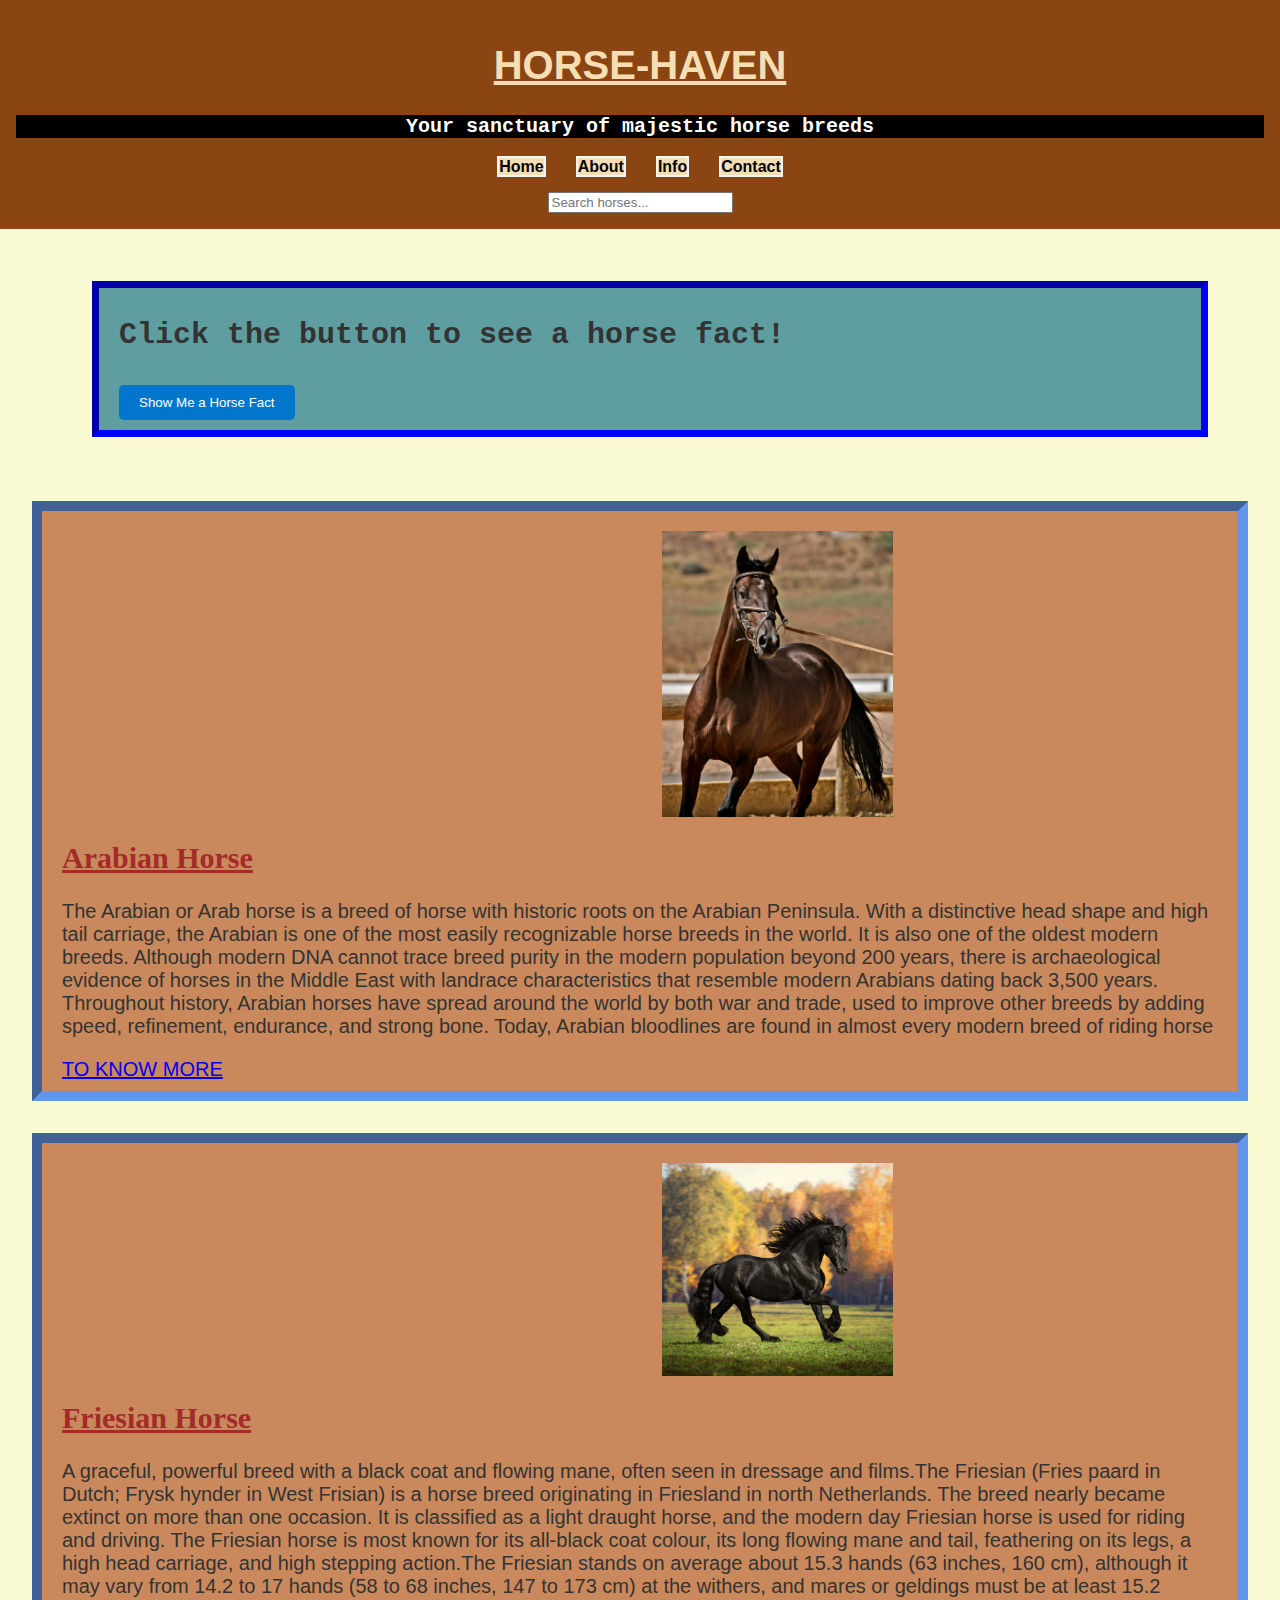
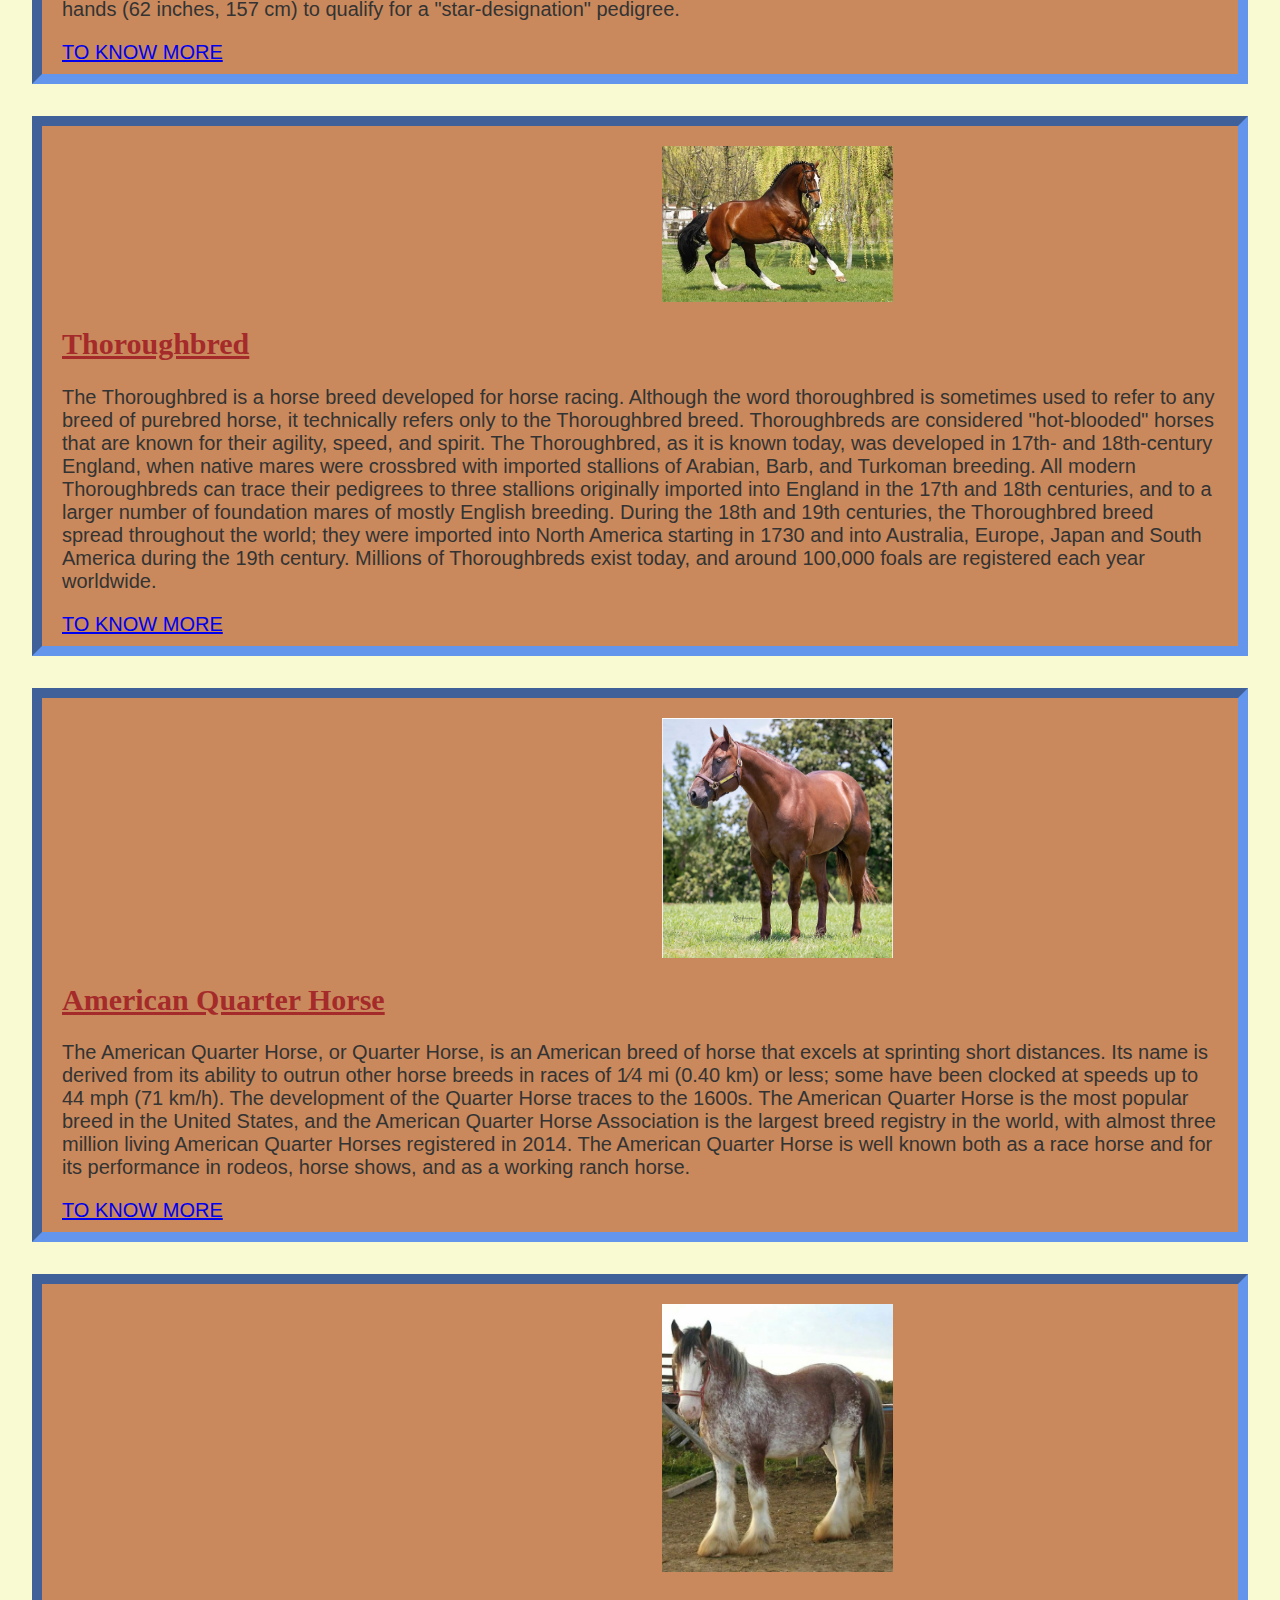
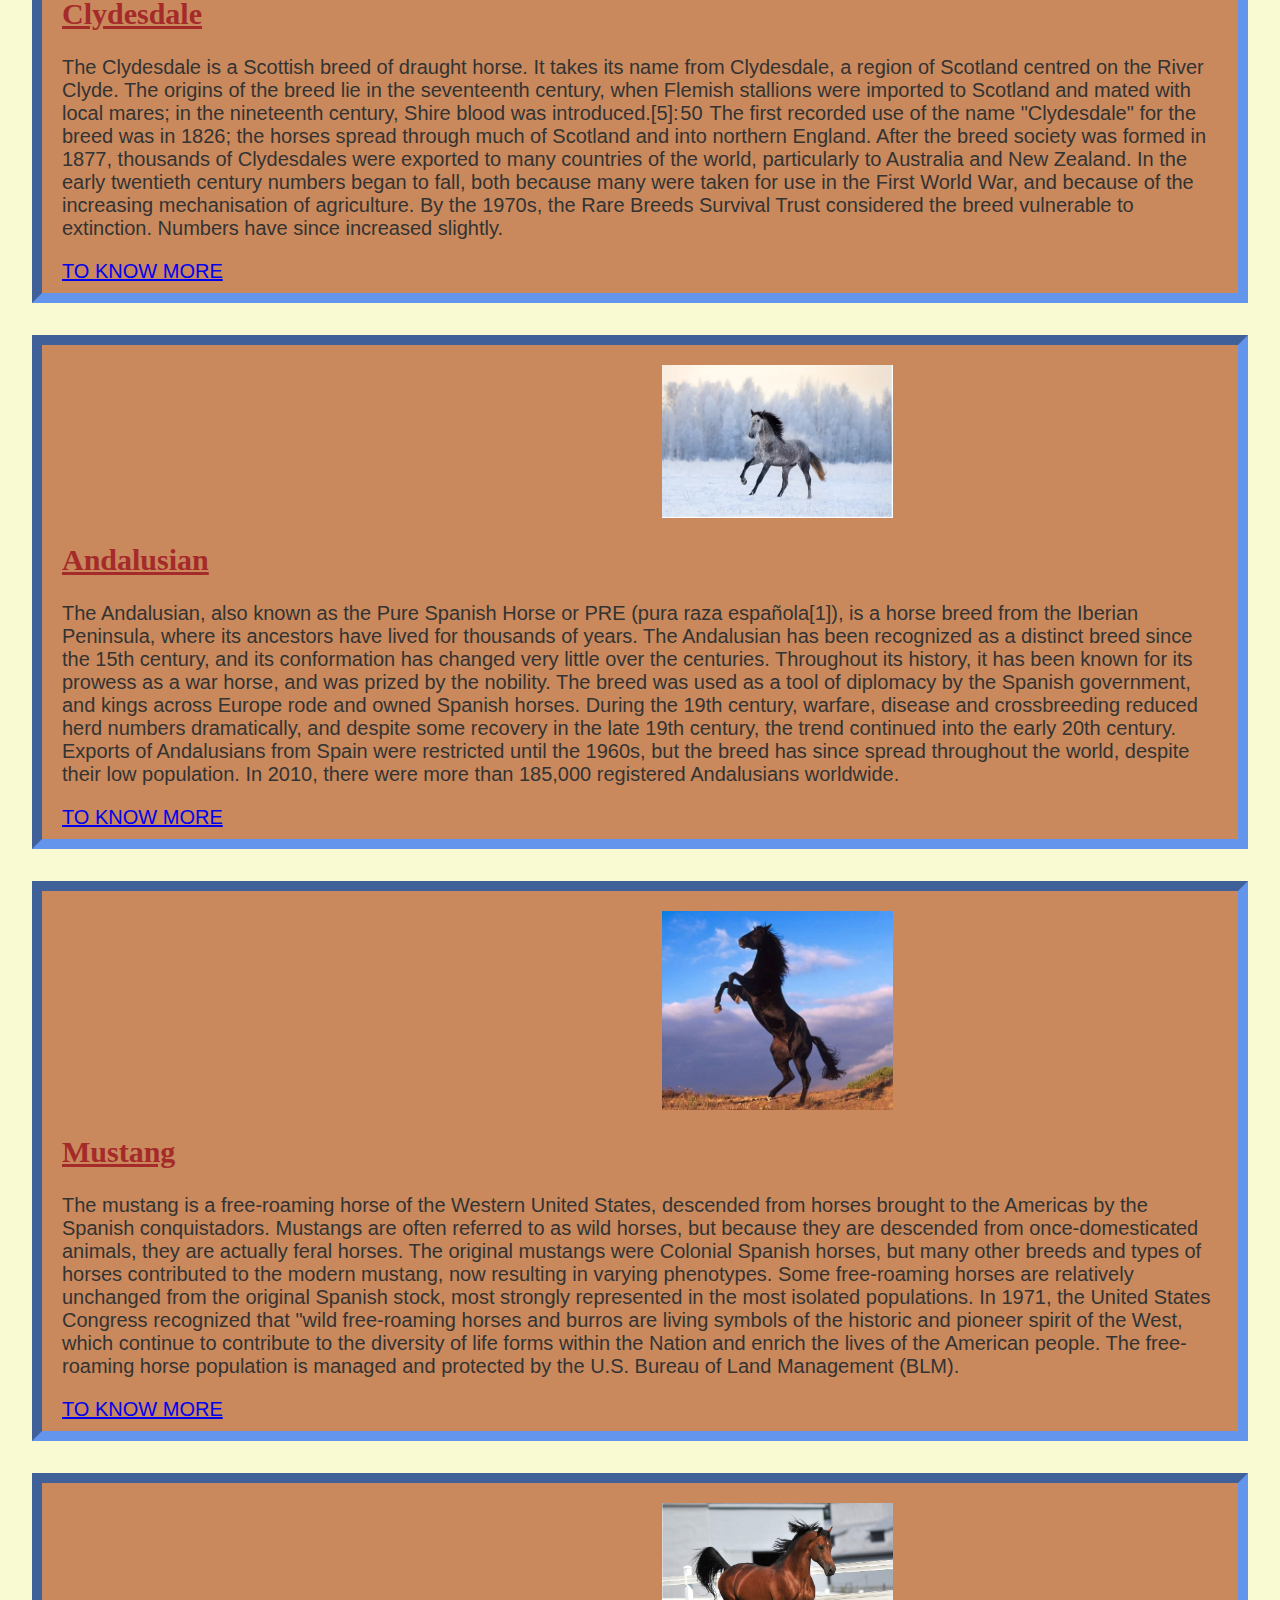
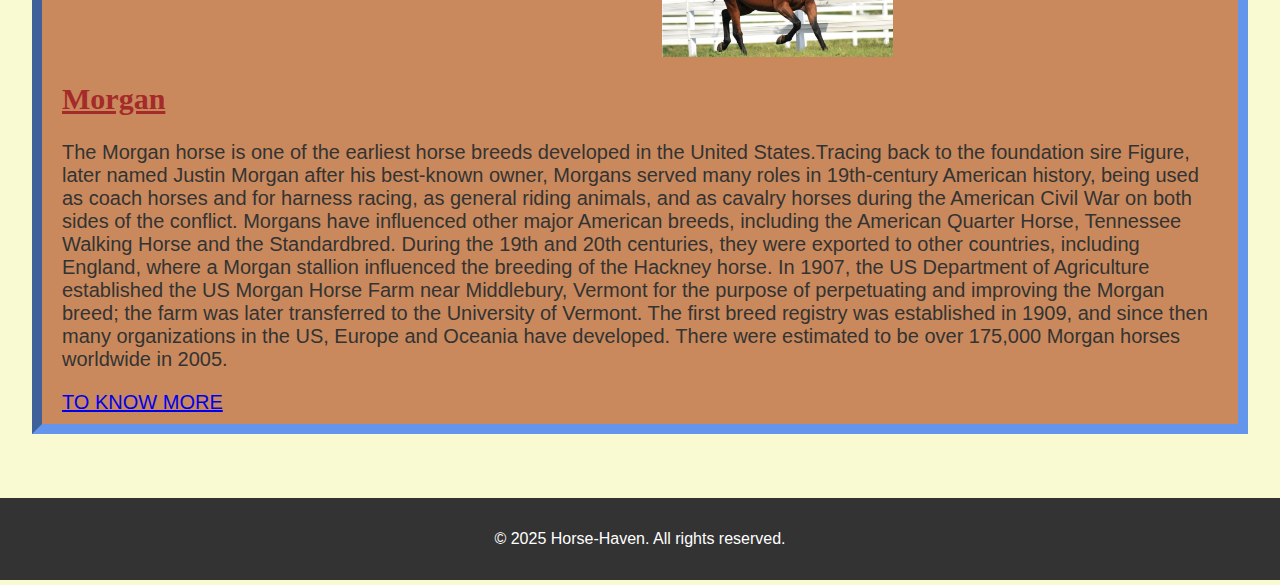
<file: index.html>
<!DOCTYPE html>
<html lang="en">
<head>
  <meta charset="UTF-8" />
  <meta name="viewport" content="width=device-width, initial-scale=1.0"/>
  <title>Horse Haven</title>
  <link rel="stylesheet" href="style.css" />
</head>
<body>
  <header>
    <h1 class="h1">HORSE-HAVEN</h1>
    <p class="P1">Your sanctuary of majestic horse breeds</p>
    <nav>
      <ul>
        <li><a href="index.html">Home</a></li>
        <li><a href="about.html">About</a></li>
        <li><a href="info.html">Info</a></li>
        <li><a href="contact.html">Contact</a></li>
      </ul>
    </nav>
    <input type="text" id="searchBar" placeholder="Search horses..." />
    
  </header>
  <main>
    <div class="info">
    <p id="factDisplay">Click the button to see a horse fact!</p>
<button onclick="showFact()">Show Me a Horse Fact</button>
    </div>
  </main>

  <main id="horseContainer">
    <section class="horse-card">
      <img src="Arabian horse.jpg" alt="Arabian Horse" width="200px" class="center"/>
      <div class="horse1">
        <h2 class="ho1">Arabian Horse</h2>
        <p>The Arabian or Arab horse is a breed of horse with historic roots on the Arabian Peninsula. 
           With a distinctive head shape and high tail carriage, the Arabian is one of the most easily recognizable horse breeds in the world. It is also one of the oldest modern breeds. Although modern DNA cannot trace breed purity in the modern population beyond 200 years, there is archaeological evidence of horses in the Middle East with landrace characteristics that resemble modern Arabians dating back 3,500 years. Throughout history, Arabian horses have spread around the world by both war and trade, used to improve other breeds by adding speed, refinement, endurance, and strong bone.
           Today, Arabian bloodlines are found in almost every modern breed of riding horse</p>
         <a href="https://en.wikipedia.org/wiki/Arabian_horse">TO KNOW MORE</a>
      </div>
    </section>

    <section class="horse-card">
      <img src="Friesian horse.png" alt="Friesian Horse"width="200px" class="center"/>
      <div class="horse2">
        <h2 class="ho1">Friesian Horse</h2>
        <p>A graceful, powerful breed with a black coat and flowing mane,
           often seen in dressage and films.The Friesian 
           (Fries paard in Dutch; Frysk hynder in West Frisian) is a horse breed originating in Friesland in north Netherlands. 
           The breed nearly became extinct on more than one occasion. It is classified as a light draught horse, and the modern day Friesian horse is used for riding and driving. The Friesian horse is most known for its all-black coat colour, its long flowing mane and tail, feathering on its legs, 
           a high head carriage, and high stepping action.The Friesian stands on average about 15.3 hands (63 inches, 160 cm), although it may vary from 14.2 to 17 hands (58 to 68 inches, 147 to 173 cm) at the withers, and mares or geldings must be at least 15.2 hands (62 inches, 157 cm) to qualify for a "star-designation" pedigree.</p>
           <a href="https://en.wikipedia.org/wiki/Friesian_horse">TO KNOW MORE</a>
          </div>
    </section>

    <section class="horse-card">
      <img src="thoroghbred.png" alt="Thoroughbred Horse"width="200px" class="center"/>
      <div class="horse3">
        <h2 class="ho1">Thoroughbred</h2>
        <p>The Thoroughbred is a horse breed developed for horse racing. Although the word thoroughbred is sometimes used to refer to any breed of purebred horse, it technically refers only to the Thoroughbred breed. Thoroughbreds are considered "hot-blooded" horses that are known for their agility, speed, and spirit.
          The Thoroughbred, as it is known today, was developed in 17th- and 18th-century England, when native mares were crossbred with imported stallions of Arabian, Barb, and Turkoman breeding. All modern Thoroughbreds can trace their pedigrees to three stallions originally imported into England in the 17th and 18th centuries, and to a larger number of foundation mares of mostly English breeding. During the 18th and 19th centuries, the Thoroughbred breed spread throughout the world; they were imported into North America starting in 1730 and into Australia, Europe, Japan and South America during the 19th century. Millions of Thoroughbreds exist today, and around 100,000 foals are registered each year worldwide.</p>
          <a href="https://en.wikipedia.org/wiki/Thoroughbred">TO KNOW MORE</a> 
        </div>
    </section>

    <section class="horse-card">
      <img src="Amercian quater horse.png" alt="American_Quarter_Horse"width="200px" class="center"/>
      <div class="horse3">
        <h2 class="ho1">American Quarter Horse</h2>
        <p>The American Quarter Horse, or Quarter Horse, is an American breed of horse that excels at sprinting short distances. 
          Its name is derived from its ability to outrun other horse breeds in races of 1⁄4 mi (0.40 km) or less; some have been 
          clocked at speeds up to 44 mph (71 km/h). The development of the Quarter Horse traces to the 1600s.
          The American Quarter Horse is the most popular breed in the United States, and the American Quarter Horse Association is the 
          largest breed registry in the world, with almost three million living American Quarter Horses registered in 2014.
           The American Quarter Horse is well known both as a race horse and for its performance in rodeos, horse shows, and as a
            working ranch horse.</p>
          <a href="https://en.wikipedia.org/wiki/American_Quarter_Horse">TO KNOW MORE</a> 
        </div>
    </section>

    <section class="horse-card">
      <img src="clydesdale.png" alt="Clydesdale horse"width="200px" class="center"/>
      <div class="horse3">
        <h2 class="ho1">Clydesdale</h2>
        <p>The Clydesdale is a Scottish breed of draught horse. It takes its name from Clydesdale, a region of Scotland centred on the River Clyde.
          The origins of the breed lie in the seventeenth century, when Flemish stallions were imported to Scotland and mated with local mares; in the nineteenth century, Shire blood was introduced.[5]: 50  The first recorded use of the name "Clydesdale" for the breed was in 1826; the horses spread through much of Scotland and into northern England. After the breed society was formed in 1877, thousands of Clydesdales were exported to many countries of the world, particularly to Australia and New Zealand. In the early twentieth century numbers began to fall, both because many were taken for use in the First World War, and because of the increasing mechanisation of agriculture. By the 1970s, the Rare Breeds Survival Trust considered the breed vulnerable to extinction. Numbers have since increased slightly.</p>
          <a href="https://en.wikipedia.org/wiki/Clydesdale_horse">TO KNOW MORE</a> 
        </div>
    </section>

    <section class="horse-card">
      <img src="Andalusian .png" alt="Andalusian Horse"width="200px" class="center"/>
      <div class="horse3">
        <h2 class="ho1">Andalusian</h2>
        <p>The Andalusian, also known as the Pure Spanish Horse or PRE (pura raza española[1]), is a horse breed from the Iberian Peninsula, where its ancestors have lived for thousands of years. The Andalusian has been recognized as a distinct breed since the 15th century, and its conformation has changed very little over the centuries. Throughout its history, it has been known for its prowess as a war horse, and was prized by the nobility. The breed was used as a tool of diplomacy by the Spanish government, and kings across Europe rode and owned Spanish horses. During the 19th century, warfare, disease and crossbreeding reduced herd numbers dramatically, and despite some recovery in the late 19th century, the trend continued into the early 20th century. Exports of Andalusians from Spain were restricted until the 1960s, but the breed has since spread throughout the world, despite their low population. In 2010, there were more than 185,000 registered Andalusians worldwide.</p>
          <a href="https://en.wikipedia.org/wiki/Andalusian_horse">TO KNOW MORE</a> 
        </div>
    </section>

    <section class="horse-card">
      <img src="mustang.png" alt="Mustang Horse"width="200px" class="center"/>
      <div class="horse3">
        <h2 class="ho1">Mustang</h2>
        <p>The mustang is a free-roaming horse of the Western United States, descended from horses brought to the Americas by the Spanish conquistadors. Mustangs are often referred to as wild horses, but because they are descended from once-domesticated animals, they are actually feral horses. The original mustangs were Colonial Spanish horses, but many other breeds and types of horses contributed to the modern mustang, now resulting in varying phenotypes. Some free-roaming horses are relatively unchanged from the original Spanish stock, most strongly represented in the most isolated populations.
          In 1971, the United States Congress recognized that "wild free-roaming horses and burros are living symbols of the historic and pioneer spirit of the West, which continue to contribute to the diversity of life forms within the Nation and enrich the lives of the American people. The free-roaming horse population is managed and protected by the U.S. Bureau of Land Management (BLM).</p>
          <a href="https://en.wikipedia.org/wiki/Mustang">TO KNOW MORE</a> 
        </div>
    </section>

    <section class="horse-card">
      <img src="morgan.png" alt="Morgan Horse"width="200px" class="center"/>
      <div class="horse3">
        <h2 class="ho1">Morgan</h2>
        <p>The Morgan horse is one of the earliest horse breeds developed in the United States.Tracing back to the foundation sire Figure, later named Justin Morgan after his best-known owner, Morgans served many roles in 19th-century American history, being used as coach horses and for harness racing, as general riding animals, and as cavalry horses during the American Civil War on both sides of the conflict. Morgans have influenced other major American breeds, including the American Quarter Horse, Tennessee Walking Horse and the Standardbred. During the 19th and 20th centuries, they were exported to other countries, including England, where a Morgan stallion influenced the breeding of the Hackney horse. In 1907, the US Department of Agriculture established the US Morgan Horse Farm near Middlebury, Vermont for the purpose of perpetuating and improving the Morgan breed; the farm was later transferred to the University of Vermont. The first breed registry was established in 1909, and since then many organizations in the US, Europe and Oceania have developed. There were estimated to be over 175,000 Morgan horses worldwide in 2005.</p>
          <a href="https://en.wikipedia.org/wiki/Morgan_horse">TO KNOW MORE</a> 
        </div>
    </section>
  </main>

  <footer>
    <p>&copy; 2025 Horse-Haven. All rights reserved.</p>
  </footer>

  <script src="SCRIPT.JS"></script>
</body>
</html>
</file>
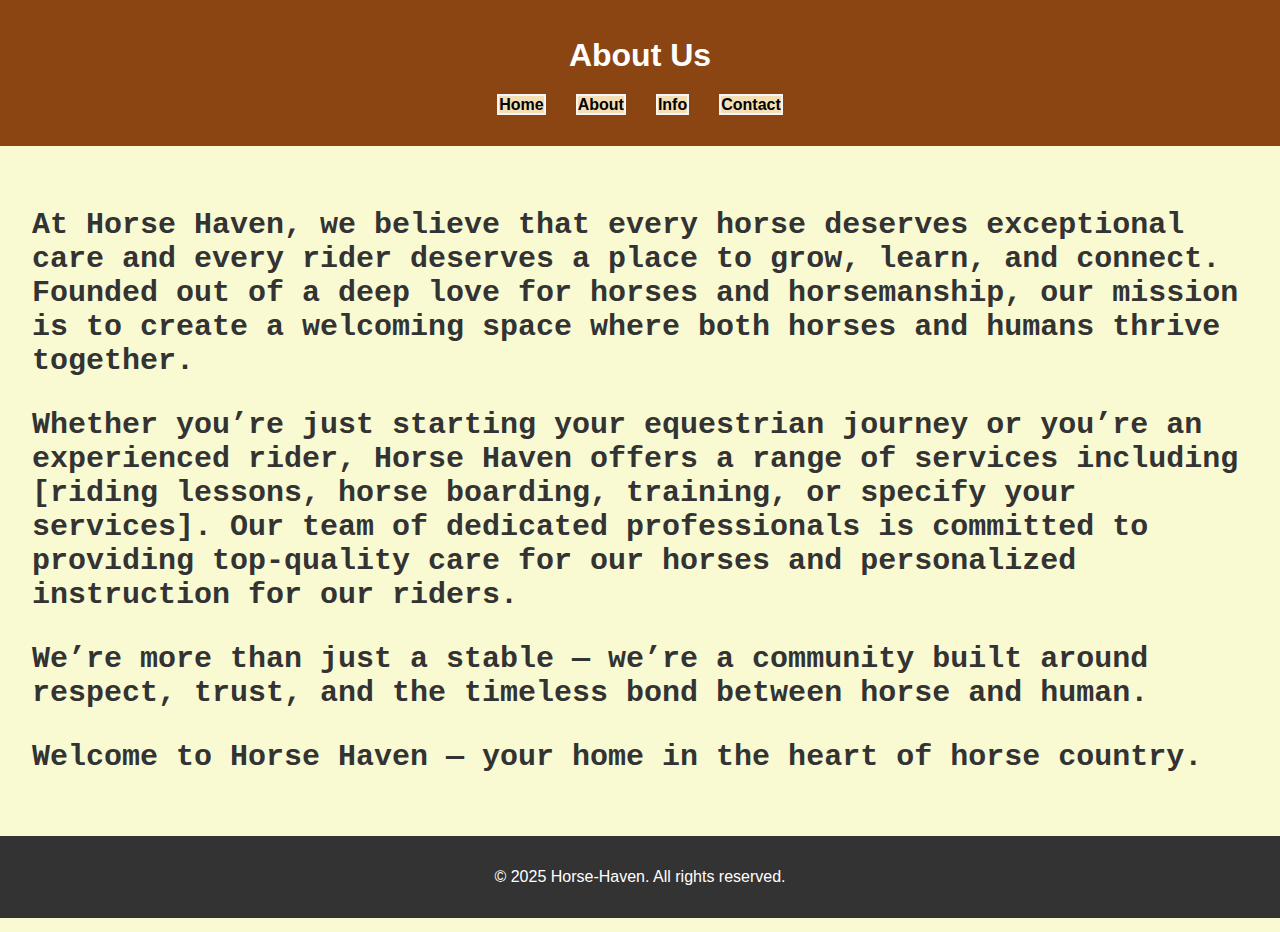
<file: about.html>
<!DOCTYPE html>
<html lang="en">
<head>
  <meta charset="UTF-8" />
  <title>About - InfoSite</title>
  <link rel="stylesheet" href="style.css" />
</head>
<body>
  <header>
    <h1>About Us</h1>
    <nav>
      <ul>
        <li><a href="index.html">Home</a></li>
        <li><a href="about.html">About</a></li>
        <li><a href="info.html">Info</a></li>
        <li><a href="contact.html">Contact</a></li>
      </ul>
    </nav>
  </header>

  <main>
    <p class="about">At Horse Haven, we believe that every horse deserves exceptional care and every rider deserves a place to grow, learn, and connect. Founded out of a deep love for horses and horsemanship, our mission is to create a welcoming space where both horses and humans thrive together.</p>

     <p class="about">Whether you’re just starting your equestrian journey or you’re an experienced rider, Horse Haven offers a range of services including [riding lessons, horse boarding, training, or specify your services]. Our team of dedicated professionals is committed to providing top-quality care for our horses and personalized instruction for our riders.</p>
      
     <p class="about"> We’re more than just a stable — we’re a community built around respect, trust, and the timeless bond between horse and human.</p>
      
      <p class="about">Welcome to Horse Haven — your home in the heart of horse country.</p>
  </main>

  <footer>
    <p>&copy; 2025 Horse-Haven. All rights reserved.</p>
  </footer>
</body>
</html>
</file>
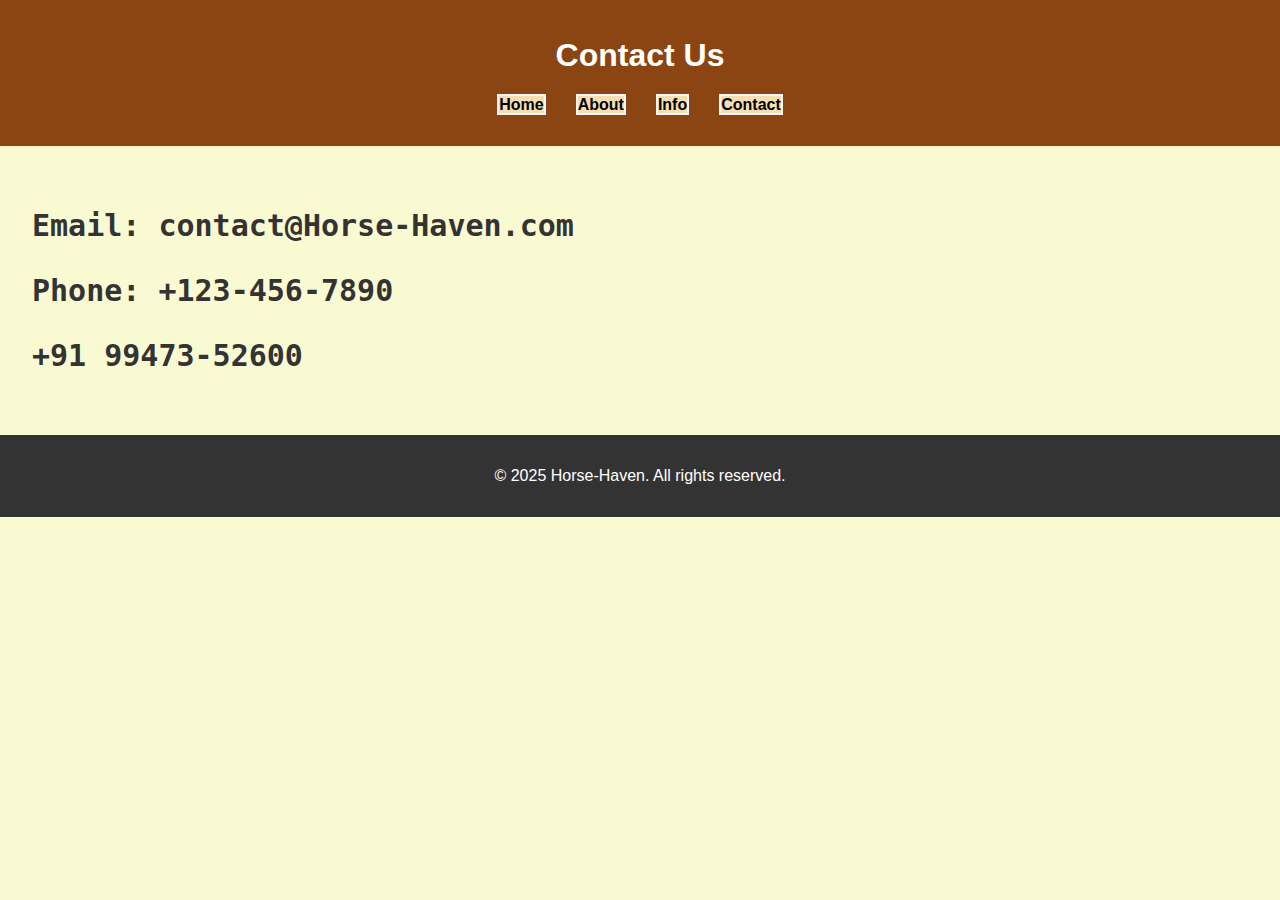
<file: contact.html>
<!DOCTYPE html>
<html lang="en">
<head>
  <meta charset="UTF-8" />
  <title>Contact - InfoSite</title>
  <link rel="stylesheet" href="style.css" />
</head>
<body>
  <header>
    <h1>Contact Us</h1>
    <nav>
      <ul>
        <li><a href="index.html">Home</a></li>
        <li><a href="about.html">About</a></li>
        <li><a href="info.html">Info</a></li>
        <li><a href="contact.html">Contact</a></li>
      </ul>
    </nav>
  </header>

  <main>
    <p class="about">Email: contact@Horse-Haven.com</p>
    <p class="about">Phone: +123-456-7890</p>
    <P class="about">+91 99473-52600</P>
  </main>

  <footer>
    <p>&copy; 2025 Horse-Haven. All rights reserved.</p>
  </footer>
</body>
</html>
</file>
<file: style.css>
body {
    font-family: Arial, sans-serif;
    margin: 0;
    padding: 0;
    background-color:lightgoldenrodyellow;
    color: #333;
  }
  .h1{
    text-decoration: underline;
    color:wheat;
    font-size: 40px;
  font-weight: bold;
  }
  .P1{
font-family: monospace;
font-weight: bold;
font-size: 20px;
background-color:black;
  }
  .h2{
    font-family: 'Gill Sans', 'Gill Sans MT', Calibri, 'Trebuchet MS', sans-serif;
    font-weight:bold;
    font-size: 30px;
  }
  
  header {
    background-color:saddlebrown;
    color: white;
    padding: 1rem;
    text-align: center;
  }
  
  nav ul {
    list-style: none;
    padding: 0;
    display: flex;
    justify-content: center;
    border: #0077cc;
  }
  
  nav ul li {
    margin: 0 15px;
    
  }
  
  nav ul li a {
    color:black;
    text-decoration: none;
    font-weight: bold;
    border: 2px solid whitesmoke;
    background-color:wheat;
  }
  
  main {
    padding: 2rem;
  }
  
  section {
    margin-bottom: 2rem;
  }
  
  button {
    padding: 10px 20px;
    background-color: #0077cc;
    color: white;
    border: none;
    cursor: pointer;
    border-radius: 5px;
  }
  
  button:hover {
    background-color: #005fa3;
  }
  
  footer {
    background-color: #333;
    color: white;
    text-align: center;
    padding: 1rem;
  }
  .horse-card{
    font-family: 'Lucida Sans', 'Lucida Sans Regular', 'Lucida Grande', 'Lucida Sans Unicode', Geneva, Verdana, sans-serif;
    font-size: 20px;
    border: 10px inset cornflowerblue;
    padding-left: 20px;
    padding-right: 20px;
    padding-bottom: 10px;
    background-color:rgb(201, 137, 92);
    
  }
  .center{
    display: block;
    margin-left: 600px;
    margin-right: 10px;
    margin-top: 20px;
    width: 20%;
  }
  .ho1{
    color:brown;
    text-decoration: underline;
    font-size: 30px;
    font-family: cursive;
  }
  .about{
    font-size: 30px;
    font-family: monospace;
    font-weight: bold;
  }
  .info{
    font-size: 30px;
    font-family: monospace;
    font-weight: bold;
    border: 7px inset blue;
    margin-left: 60px;
    margin-right: 40px;
    margin-top: 20px;
    padding-left: 20px;
    padding-right: 20px;
    padding-bottom: 10px;
    background-color:cadetblue;
  }
  .under{
    text-decoration: line-through;
  }
</file>
